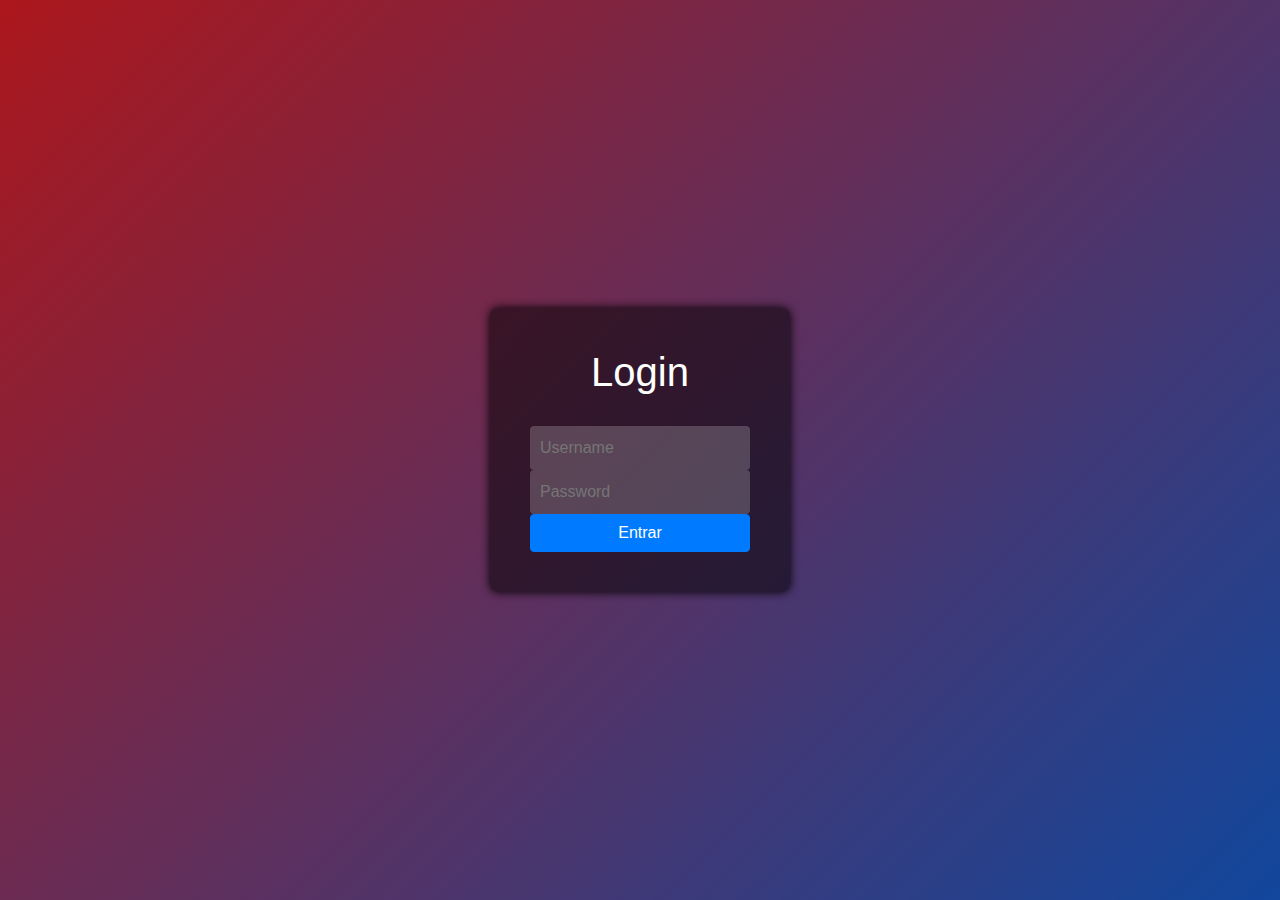
<file: index.html>
<!DOCTYPE html>
<html lang="pt-br">
  <head>
    <meta charset="UTF-8" />
    <title>Login</title>
    <link rel="stylesheet" href="css/styles.css" />
    <link
      href="//maxcdn.bootstrapcdn.com/bootstrap/4.0.0/css/bootstrap.min.css"
      rel="stylesheet"
    />
  </head>
  <body>
    <div class="login">
      <h1>Login</h1>
      <form id="loginForm">
        <input type="text" id="username" placeholder="Username" required />
        <input type="password" id="password" placeholder="Password" required />
        <button type="submit" class="btn btn-primary">Entrar</button>
      </form>
    </div>
    <script src="//cdnjs.cloudflare.com/ajax/libs/jquery/3.2.1/jquery.min.js"></script>
    <script src="js/script.js"></script>
  </body>
</html>
</file>
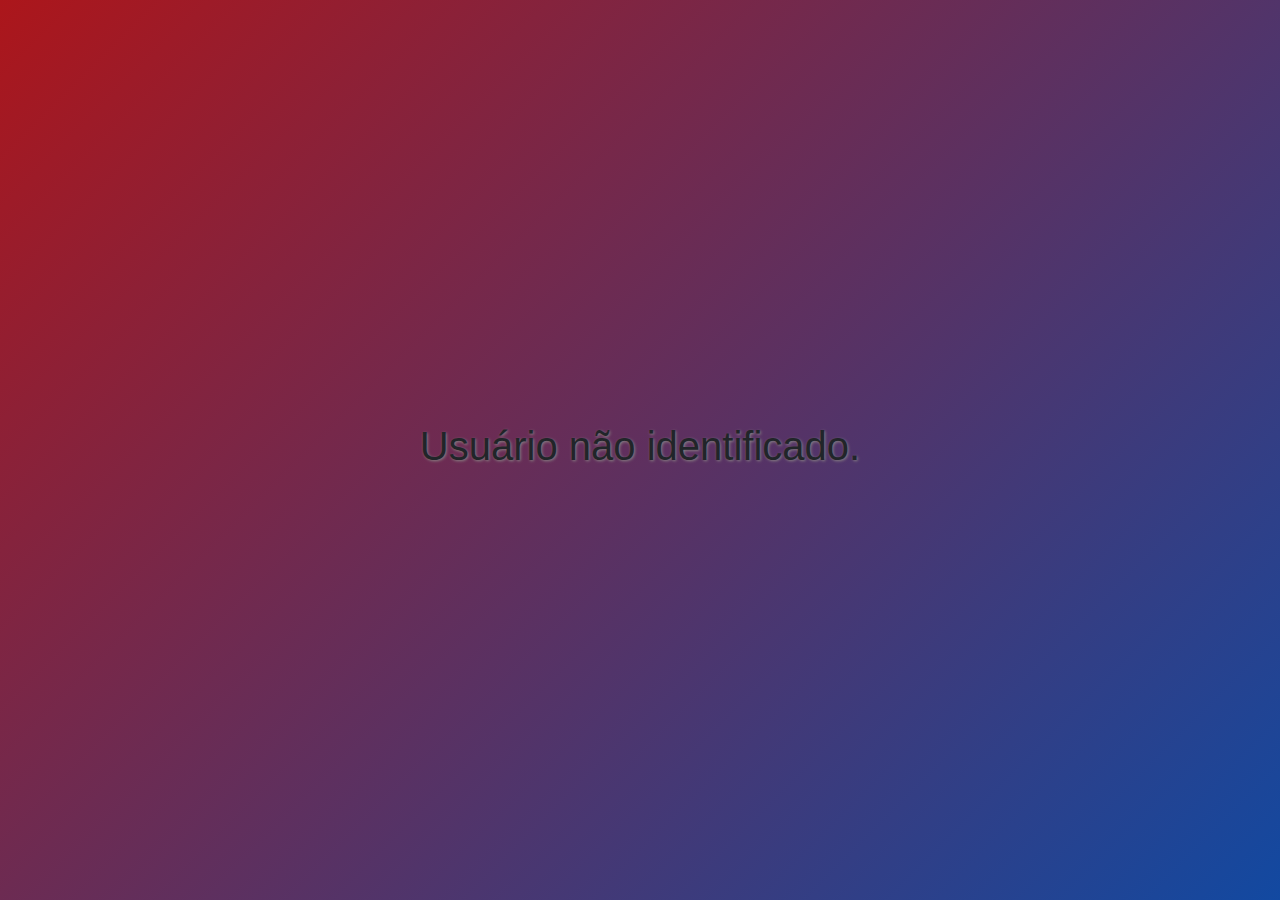
<file: bemvindo.html>
<!DOCTYPE html>
<html lang="pt-br">
  <head>
    <meta charset="UTF-8" />
    <title>Bem-vindo</title>
    <link rel="stylesheet" href="css/bemvindo.css" />
    <link
      href="//maxcdn.bootstrapcdn.com/bootstrap/4.0.0/css/bootstrap.min.css"
      rel="stylesheet"
    />
  </head>
  <body>
    <div>
      <h1 id="mensagem"></h1>
    </div>
    <script src="js/bemvindo.js"></script>
  </body>
</html>
</file>
<file: css/styles.css>
@import url(https://fonts.googleapis.com/css?family=Open+Sans);
body {
  font-family: "Open Sans", sans-serif;
  background: linear-gradient(135deg, #ac171c 0%, #11479d 100%);
  height: 100vh;
  margin: 0;
  display: flex;
  align-items: center;
  justify-content: center;
}
.login {
  width: 300px;
  padding: 40px;
  background: rgba(0, 0, 0, 0.5);
  border-radius: 8px;
  box-shadow: 0 0 10px #000;
}
.login h1 {
  color: #fff;
  text-align: center;
  margin-bottom: 30px;
}
input {
  width: 100%;
  margin-bottom: 10px;
  padding: 10px;
  border: none;
  border-radius: 4px;
  background: rgba(255, 255, 255, 0.2);
  color: #fff;
}
input:focus {
  background: rgba(255, 255, 255, 0.3);
}
.btn {
  width: 100%;
}
</file>
<file: css/bemvindo.css>
body {
  font-family: "Open Sans", sans-serif;
  background: linear-gradient(135deg, #ac161b 0%, #1249a1 100%);
  height: 100vh;
  margin: 0;
  display: flex;
  align-items: center;
  justify-content: center;
}
h1 {
  color: azure;
  font-size: 2rem;
  text-shadow: 1px 1px 3px rgb(138, 132, 132);
}
</file>
